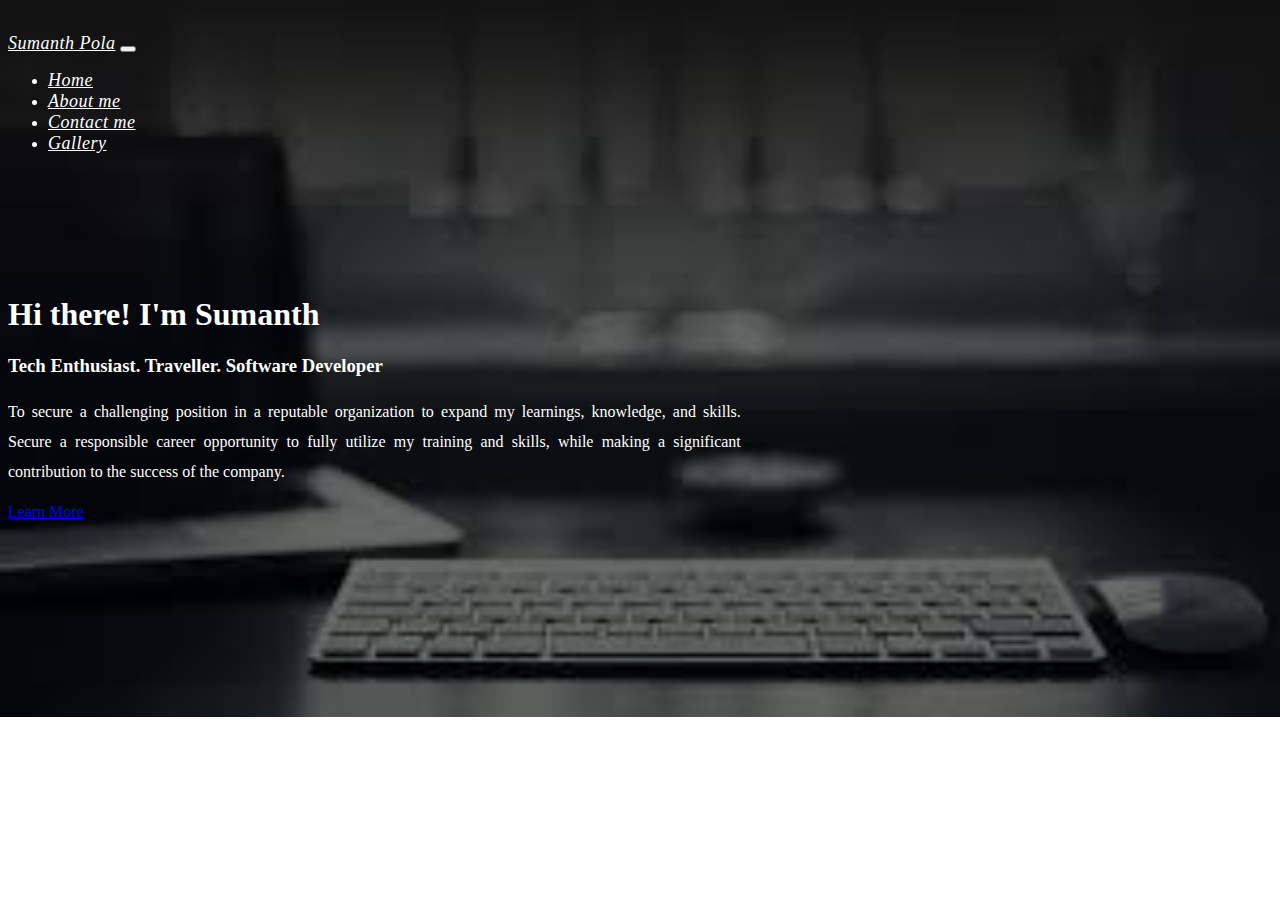
<file: index.html>
<!DOCTYPE html>
<html lang="en">
<head>
    <meta charset="UTF-8">
    <meta http-equiv="X-UA-Compatible" content="IE=edge">
    <meta name="viewport" content="width=device-width, initial-scale=1.0">
    <title>Sumanth - Porfolio</title> 
    <!-- CSS only -->
    <link href="https://cdn.jsdelivr.net/npm/bootstrap@5.2.0-beta1/dist/css/bootstrap.min.css" rel="stylesheet" integrity="sha384-0evHe/X+R7YkIZDRvuzKMRqM+OrBnVFBL6DOitfPri4tjfHxaWutUpFmBp4vmVor" crossorigin="anonymous">
    <link rel="stylesheet" href="css/style.css">
</head>
<body>
    <nav class="navbar navbar-expand-lg navbar sticky-top mx-auto bg-transparent">
        <div class="container">
          <a class="navbar-brand" href="#">Sumanth Pola</a>
          <button class="navbar-toggler d-lg-none" type="button" data-bs-toggle="collapse" data-bs-target="#collapsibleNavId" aria-controls="collapsibleNavId"
              aria-expanded="false" aria-label="Toggle navigation">
              <span class="navbar-toggler-icon"></span>
          </button>
          <div class="collapse navbar-collapse" id="collapsibleNavId">
              <ul class="navbar-nav mx-auto mt-2 mt-lg-0">
                  <li class="nav-item active">
                      <a class="nav-link" href="index.html">Home </a>
                  </li>
                  <li class="nav-item">
                      <a class="nav-link" href="aboutme.html">About me</a>
                  </li>
                  <li class="nav-item">
                    <a class="nav-link" href="contactme.html">Contact me</a>
                </li>
                <li class="nav-item">
                    <a class="nav-link" href="gallery.html">Gallery</a>
                </li>
              </ul>
          </div>
    </div>
  </nav>

  <div class="container home-content">
      <div class="my-row my-5">
        <div class="my-col-lg-7 main-text">
            <h1>Hi there! I'm Sumanth</h1>
            <h3 class="mt-3">Tech Enthusiast. Traveller. Software Developer</h3>
            <p class="tag-line">To secure a challenging position in a reputable organization to expand my learnings, knowledge, and skills. Secure a responsible career opportunity to fully utilize my training and skills, while making a significant contribution to the success of the company.
            </p>
            <a class="btn btn-light mt-5" href="aboutme.html">Learn More</a>
        </div>
        
      </div>

  </div>

    <div class="container-fluid footer">
        <div class="my-row">
            <div class="my-col lg-6 text-center">
                <p>©Copyright 2022 by me. All rights reversed.</p>
            </div>
            
        </div>
    </div>
  
    <!-- JavaScript Bundle with Popper -->
    <script src="https://cdn.jsdelivr.net/npm/bootstrap@5.2.0-beta1/dist/js/bootstrap.bundle.min.js" integrity="sha384-pprn3073KE6tl6bjs2QrFaJGz5/SUsLqktiwsUTF55Jfv3qYSDhgCecCxMW52nD2" crossorigin="anonymous"></script>
</body>
</html>
</file>
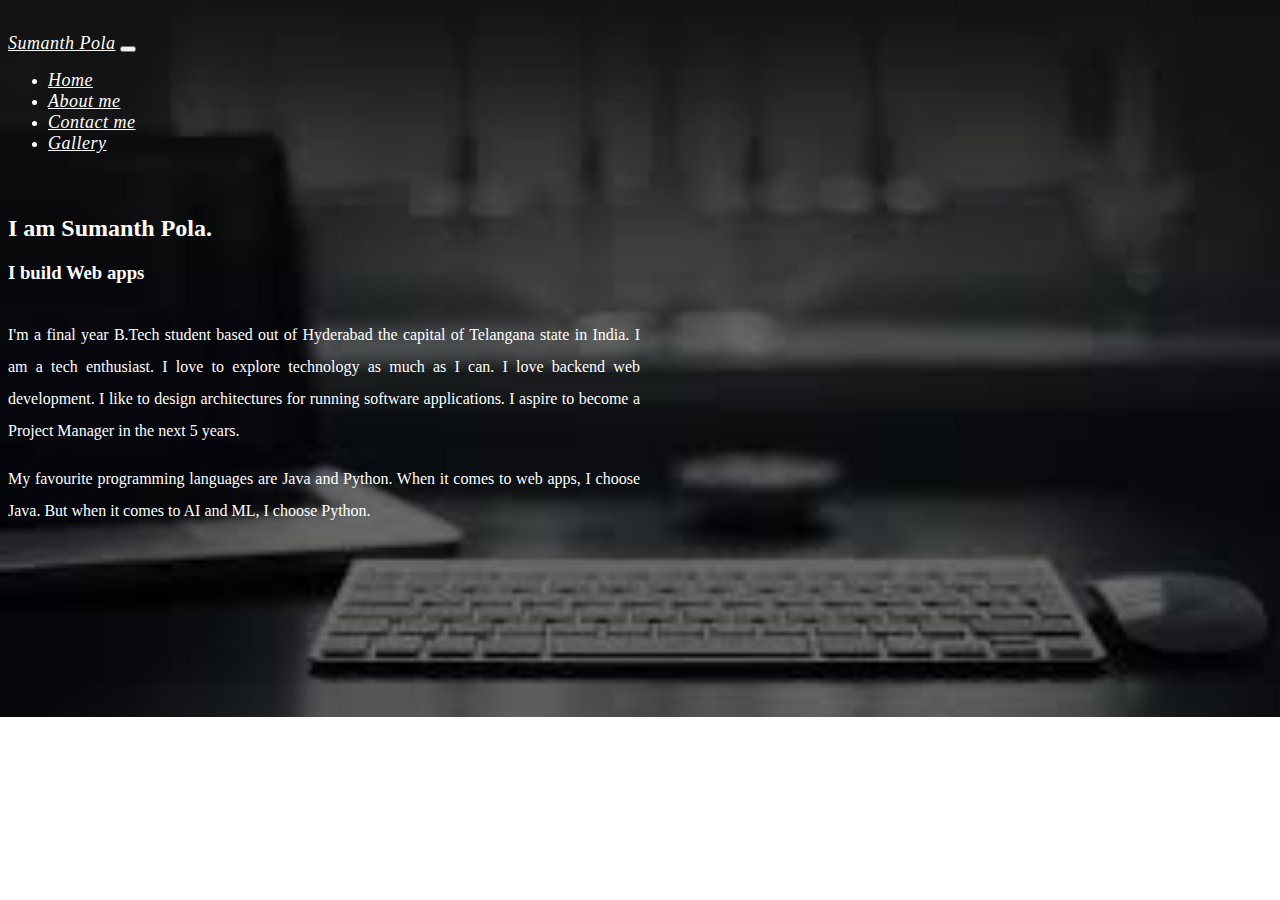
<file: aboutme.html>
<!DOCTYPE html>
<html lang="en">
<head>
    <meta charset="UTF-8">
    <meta http-equiv="X-UA-Compatible" content="IE=edge">
    <meta name="viewport" content="width=device-width, initial-scale=1.0">
    <title>Sumanth - About Me</title> 
    <!-- CSS only -->
    <link href="https://cdn.jsdelivr.net/npm/bootstrap@5.2.0-beta1/dist/css/bootstrap.min.css" rel="stylesheet" integrity="sha384-0evHe/X+R7YkIZDRvuzKMRqM+OrBnVFBL6DOitfPri4tjfHxaWutUpFmBp4vmVor" crossorigin="anonymous">
    <link rel="stylesheet" href="css/style.css">
</head>
<body>
    <nav class="navbar navbar-expand-lg navbar sticky-top mx-auto bg-transparent">
        <div class="container">
          <a class="navbar-brand" href="#">Sumanth Pola</a>
          <button class="navbar-toggler d-lg-none" type="button" data-bs-toggle="collapse" data-bs-target="#collapsibleNavId" aria-controls="collapsibleNavId"
              aria-expanded="false" aria-label="Toggle navigation">
              <span class="navbar-toggler-icon"></span>
          </button>
          <div class="collapse navbar-collapse" id="collapsibleNavId">
              <ul class="navbar-nav mx-auto mt-2 mt-lg-0">
                  <li class="nav-item active">
                      <a class="nav-link" href="index.html">Home </a>
                  </li>
                  <li class="nav-item">
                      <a class="nav-link" href="aboutme.html">About me</a>
                  </li>
                  <li class="nav-item">
                    <a class="nav-link" href="contactme.html">Contact me</a>
                </li>
                <li class="nav-item">
                    <a class="nav-link" href="gallery.html">Gallery</a>
                </li>
              </ul>
          </div>
    </div>
  </nav>

  <div class="container pt-5 about-me">
    <div class="my-row">
        <div class="my-col lg-12 heading">
            <h2 class="mb-3">I am Sumanth Pola.</h2>
            <h3>I build Web apps</h3>
        </div>
        <div class="my-col lg-6 mt-3">
            <p>I'm a final year B.Tech student based out of Hyderabad the capital of Telangana state in India.
                I am a tech enthusiast. I love to explore technology as much as I can. I love backend web development.
                I like to design architectures for running software applications. I aspire to become a Project Manager in the next 5 years.
            </p>
           
            <p>
                My favourite programming languages are Java and Python. When it comes to web apps, I choose Java. But when it comes to AI and ML,
                I choose Python.
            </p>
          
        </div>
    </div>
  </div>


    <div class="container-fluid footer">
        <div class="my-row">
            <div class="my-col lg-6 text-center">
                <p>©Copyright 2022 by me. All rights reversed.</p>
            </div>
            
        </div>
    </div>

<!-- JavaScript Bundle with Popper -->
<script src="https://cdn.jsdelivr.net/npm/bootstrap@5.2.0-beta1/dist/js/bootstrap.bundle.min.js" integrity="sha384-pprn3073KE6tl6bjs2QrFaJGz5/SUsLqktiwsUTF55Jfv3qYSDhgCecCxMW52nD2" crossorigin="anonymous"></script>
</body>
</html>
</file>
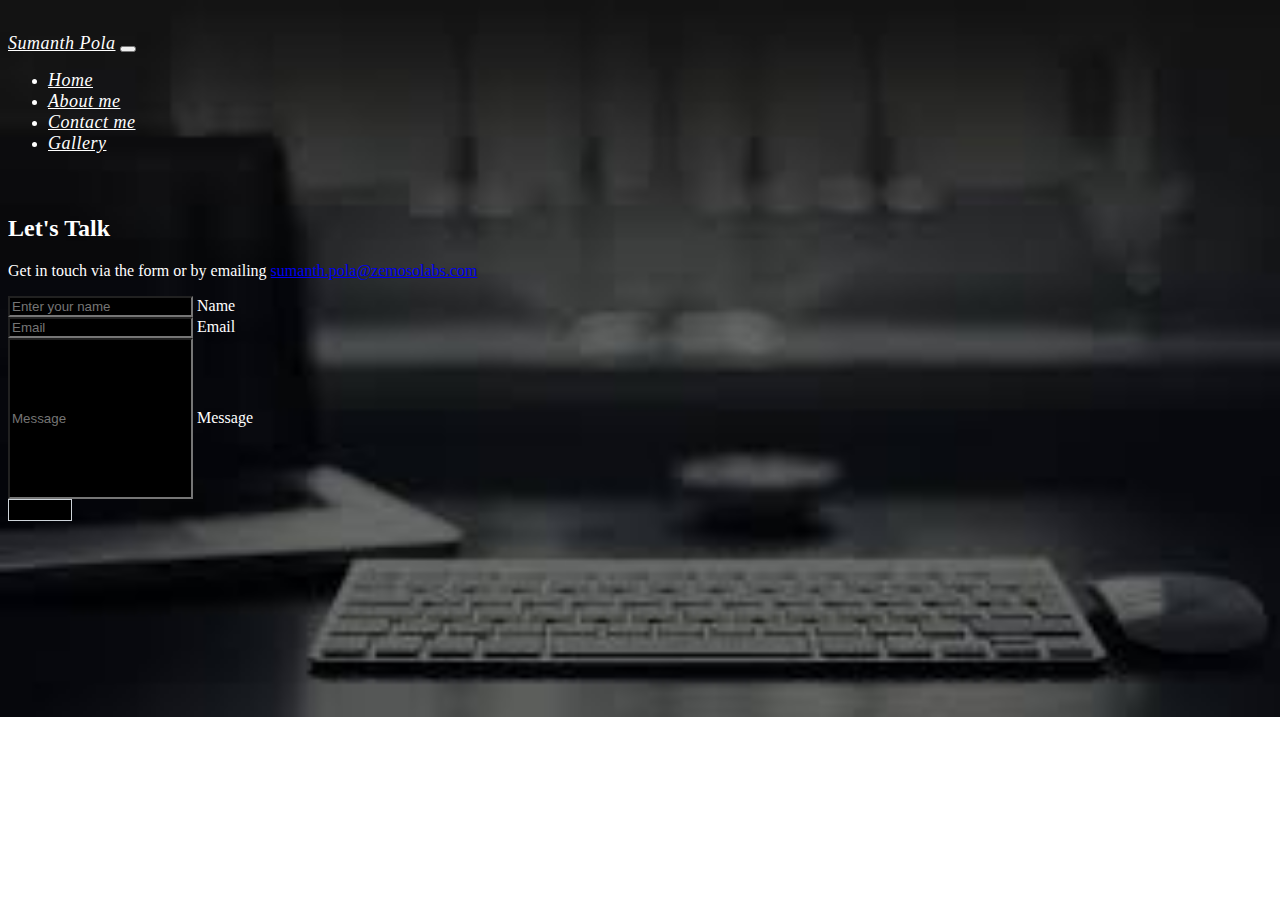
<file: contactme.html>
<!DOCTYPE html>
<html lang="en">
<head>
    <meta charset="UTF-8">
    <meta http-equiv="X-UA-Compatible" content="IE=edge">
    <meta name="viewport" content="width=device-width, initial-scale=1.0">
    <title>Sumanth - Contact Me</title> 
    <!-- CSS only -->
    <link href="https://cdn.jsdelivr.net/npm/bootstrap@5.2.0-beta1/dist/css/bootstrap.min.css" rel="stylesheet" integrity="sha384-0evHe/X+R7YkIZDRvuzKMRqM+OrBnVFBL6DOitfPri4tjfHxaWutUpFmBp4vmVor" crossorigin="anonymous">
    <link rel="stylesheet" href="css/style.css">
</head>
<body>
    <nav class="navbar navbar-expand-lg navbar sticky-top mx-auto bg-transparent">
        <div class="container">
          <a class="navbar-brand" href="#">Sumanth Pola</a>
          <button class="navbar-toggler d-lg-none" type="button" data-bs-toggle="collapse" data-bs-target="#collapsibleNavId" aria-controls="collapsibleNavId"
              aria-expanded="false" aria-label="Toggle navigation">
              <span class="navbar-toggler-icon"></span>
          </button>
          <div class="collapse navbar-collapse" id="collapsibleNavId">
              <ul class="navbar-nav mx-auto mt-2 mt-lg-0">
                  <li class="nav-item active">
                      <a class="nav-link" href="index.html">Home </a>
                  </li>
                  <li class="nav-item">
                      <a class="nav-link" href="aboutme.html">About me</a>
                  </li>
                  <li class="nav-item">
                    <a class="nav-link" href="contactme.html">Contact me</a>
                </li>
                <li class="nav-item">
                    <a class="nav-link" href="gallery.html">Gallery</a>
                </li>
              </ul>
          </div>
    </div>
  </nav>

  <div class="container contact-page">
      <div class="my-row mt-3">
          <div class="my-col">
              <h2 class="mb-3">Let's Talk</h2>
              <p>Get in touch via the form or by emailing <a href="mailto:sumanth.pola@zemosolabs.com">sumanth.pola@zemosolabs.com</a> </p>
          </div>
      </div>
      <div class="my-row form-row mt-3">
          <div class="my-col lg-6">
              <form action="">
                    <div class="form-floating mb-3">
                        <input
                        type="text"
                        class="form-control" name="Label" id="Label" placeholder="Enter your name">
                        <label for="floatingLabel">Name</label>
                    </div>
                    <div class="form-floating mb-3">
                        <input
                            type="email"
                            class="form-control" name="Label" id="Label" placeholder="Email">
                        <label for="floatingLabel">Email</label>
                    </div>
                    <div class="form-floating mb-3">
                      <input style="height:155px;"
                        type="text"
                        class="form-control" name="Label" id="Label" placeholder="Message">
                      <label for="floatingLabel">Message</label>
                    </div>
                    <button type="submit" class="btn btn-dark btn-lg">Submit</button>
              </form>
          </div>
      </div>
  </div>

    <div class="container-fluid footer">
        <div class="my-row">
            <div class="my-col lg-6 text-center">
                <p>©Copyright 2022 by me. All rights reversed.</p>
            </div>
            
        </div>
    </div>

    <!-- JavaScript Bundle with Popper -->
    <script src="https://cdn.jsdelivr.net/npm/bootstrap@5.2.0-beta1/dist/js/bootstrap.bundle.min.js" integrity="sha384-pprn3073KE6tl6bjs2QrFaJGz5/SUsLqktiwsUTF55Jfv3qYSDhgCecCxMW52nD2" crossorigin="anonymous"></script>
</body>
</html>
</file>
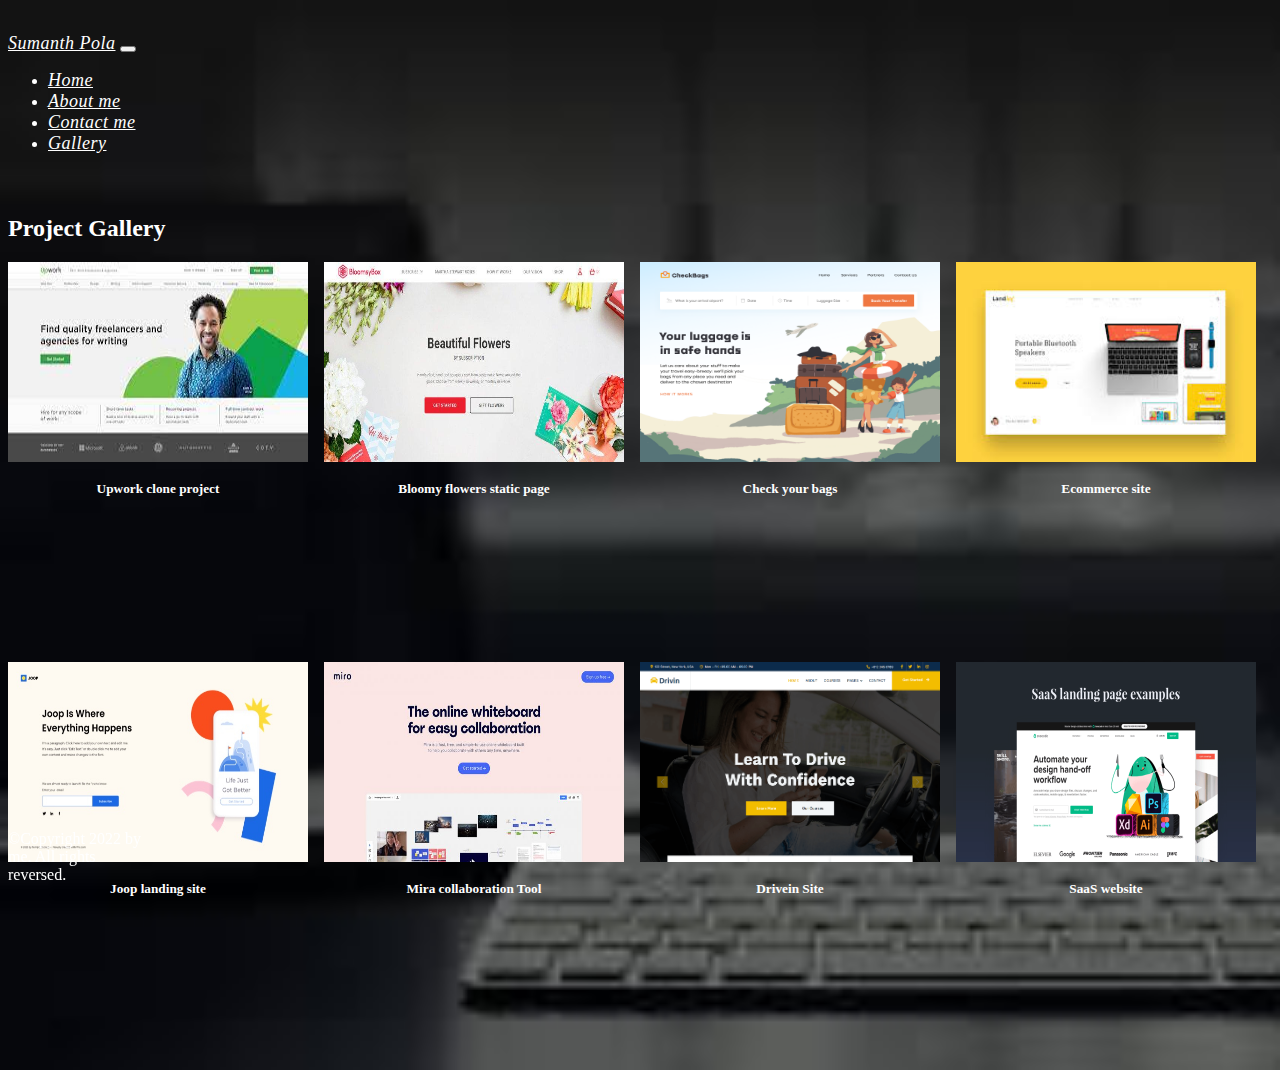
<file: gallery.html>
<!DOCTYPE html>
<html lang="en">
<head>
    <meta charset="UTF-8">
    <meta http-equiv="X-UA-Compatible" content="IE=edge">
    <meta name="viewport" content="width=device-width, initial-scale=1.0">
    <title>Sumanth - About Me</title> 
    <!-- CSS only -->
    <link href="https://cdn.jsdelivr.net/npm/bootstrap@5.2.0-beta1/dist/css/bootstrap.min.css" rel="stylesheet" integrity="sha384-0evHe/X+R7YkIZDRvuzKMRqM+OrBnVFBL6DOitfPri4tjfHxaWutUpFmBp4vmVor" crossorigin="anonymous">
    <link rel="stylesheet" href="css/style.css">
</head>
<body>
    <nav class="navbar navbar-expand-lg navbar sticky-top mx-auto bg-transparent">
        <div class="container">
          <a class="navbar-brand" href="#">Sumanth Pola</a>
          <button class="navbar-toggler d-lg-none" type="button" data-bs-toggle="collapse" data-bs-target="#collapsibleNavId" aria-controls="collapsibleNavId"
              aria-expanded="false" aria-label="Toggle navigation">
              <span class="navbar-toggler-icon"></span>
          </button>
          <div class="collapse navbar-collapse" id="collapsibleNavId">
              <ul class="navbar-nav mx-auto mt-2 mt-lg-0">
                  <li class="nav-item active">
                      <a class="nav-link" href="index.html">Home </a>
                  </li>
                  <li class="nav-item">
                      <a class="nav-link" href="aboutme.html">About me</a>
                  </li>
                  <li class="nav-item">
                    <a class="nav-link" href="contactme.html">Contact me</a>
                </li>
                <li class="nav-item">
                    <a class="nav-link" href="gallery.html">Gallery</a>
                </li>
              </ul>
          </div>
    </div>
  </nav>

    <div class="gallery container">
        <div class="my-row">
            <div class="my-col lg-12">
                <h2 class="mb-5">Project Gallery</h2>
            </div>
        </div>
        <div class="my-row">
            <div class="my-col lg-3">
               <div class="limit">
                    <img src="img/pic-1.jpeg" class="rounded" alt="First Picture">
                    <h5>Upwork clone project</h5>
                </div>
            </div>
            <div class="my-col lg-3">
                <div class="limit">
                    <img src="img/pic-2.jpg" class="rounded" alt="Second Picture">
                    <h5>Bloomy flowers static page</h5>
                </div>
            </div>
            <div class="my-col lg-3">
                <div class="limit">
                    <img src="img/pic-3.png" class="rounded" alt="Third pictures">
                    <h5>Check your bags</h5>
                </div>
            </div>
            <div class="my-col lg-3">
                <div class="limit">
                    <img src="img/pic-4.jpeg" class=" rounded" alt="Fourth picture">
                    <h5>Ecommerce site </h5>
                </div>
            </div>
            <div class="my-col lg-3">
                <div class="limit">
                    <img src="img/pic-5.jpg" class=" rounded" alt="Fifth picture">
                    <h5>Joop landing site</h5>
                </div>
            </div>
            <div class="my-col lg-3">
                <div class="limit">
                    <img src="img/pic-6.jpg" class=" rounded" alt="Sixth Picture">
                    <h5>Mira collaboration Tool</h5>
                </div>
            </div>
            <div class="my-col lg-3">
                <div class="limit">
                    <img src="img/pic-7.png" class=" rounded" alt="Seven Picture">
                    <h5>Drivein Site</h5>
                </div>
            </div>
            <div class="my-col lg-3">
                <div class="limit">
                    <img src="img/pic-8.png" class="rounded" alt="Eighth Picture">
                    <h5>SaaS website</h5>
                </div>
            </div>
        </div>
    </div>

    <div class="container-fluid footer">
        <div class="my-row">
            <div class="my-col lg-6 text-center">
                <p>©Copyright 2022 by me. All rights reversed.</p>
            </div>
            
        </div>
    </div>

    <!-- JavaScript Bundle with Popper -->
    <script src="https://cdn.jsdelivr.net/npm/bootstrap@5.2.0-beta1/dist/js/bootstrap.bundle.min.js" integrity="sha384-pprn3073KE6tl6bjs2QrFaJGz5/SUsLqktiwsUTF55Jfv3qYSDhgCecCxMW52nD2" crossorigin="anonymous"></script>
</body>
</html>
</file>
<file: css/style.css>
body {
    background-color: transparent;
    background:url('../img/download.jpeg') no-repeat;
    background-size: cover;
    color: white;
}

.navbar {
    padding-top:25px;
    padding-bottom: 25px;
}

.navbar-brand, .nav-link{
    font-size: large !important;
    font-style: italic;
    color: white;
    letter-spacing: 0.5px;
    font-weight: 500;
}

.my-row {
    display: flex;
    flex-wrap: wrap;
}

.lg-6 {
    width: 50%;
}

.lg-3 {
    width: 25%;
}
.lg-12 {
    width: 100%;
}
.my-col-lg-7 {
    width: 70%;
}

.my-col-lg-7, .my-col {
    flex-direction: column;
    flex-wrap: nowrap;
}

.home-content {
    padding-top: 5rem;
}

.tag-line{
    margin-top: 20px;
    line-height: 30px;
    padding-right: 152px;
    text-align: justify;
}

.nav-link:hover, .navbar-brand:hover{
    color: white !important;
}

.footer {
    position:fixed;
    bottom:0;
}

.footer .row{
    padding-left:50px;
    padding-right:50px;
    justify-content: center;
    align-items: center;
}



.about-me p{
    line-height: 32px;
    text-align: justify;
}

.form-row input{
    background-color: #000 !important;
}

.form-control{
    color: white !important;
}

.form-row .btn-dark {
    border: 1px solid #ced4da;
    background-color: #000;
    font-size: medium;
}

.form-control:focus {
    background-color: #fff;
    border-color: #000 !important;
    box-shadow: 0 0 0 0.25rem rgb(250 250 250 / 25%) !important
}

.limit{
    width: 300px;
    height: 400px;
    max-height: 500px;
    overflow: hidden;
    text-align: center;
 }
.limit img{
   width: 100%;
   height: 50%;
 }

.limit h5 {
    margin-top: 15px;
}
</file>
